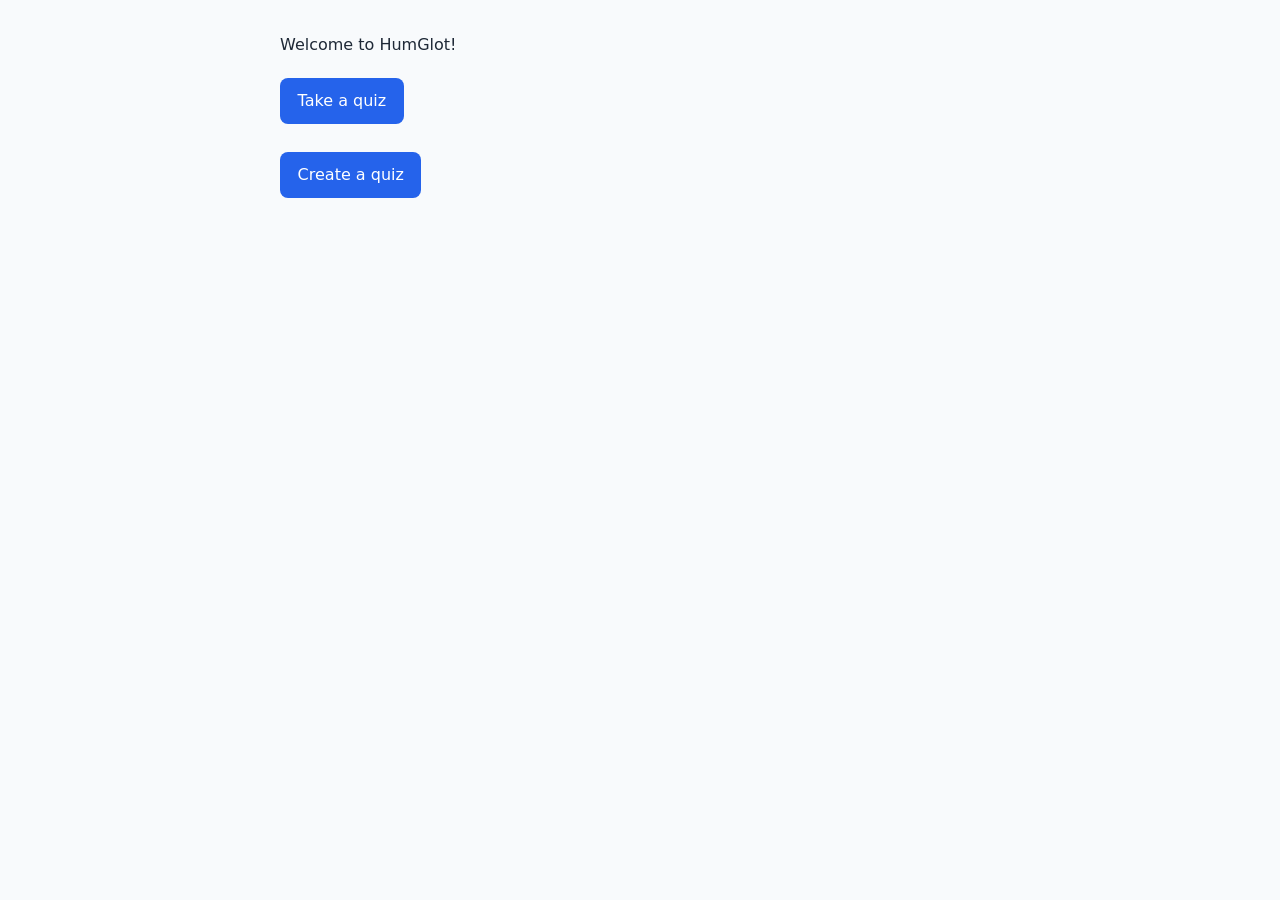
<file: nrs/index.html>
<!DOCTYPE html>
<html lang="en" xmlns="http://www.w3.org/1999/xhtml">

<!--
    Ben Kanter, Blake Culbertson, Andrew Gallimore, Enrique Lopez
    Last Modified: 9/2/26
-->

<head>
	<title>HumGlot</title>
	<meta charset="utf-8" />
	<link rel="stylesheet" href="style.css" />

	<!-- <script src="index.js" defer="defer"></script> -->
</head>

<body>
	<p>Welcome to HumGlot!</p>
	<form method="get" action="take.php">
		<input type="submit" value="Take a quiz" />
	</form>
	<form method="get" action="create.php">
		<input type="submit" value="Create a quiz" />
	</form>
</body>
</html>
</file>
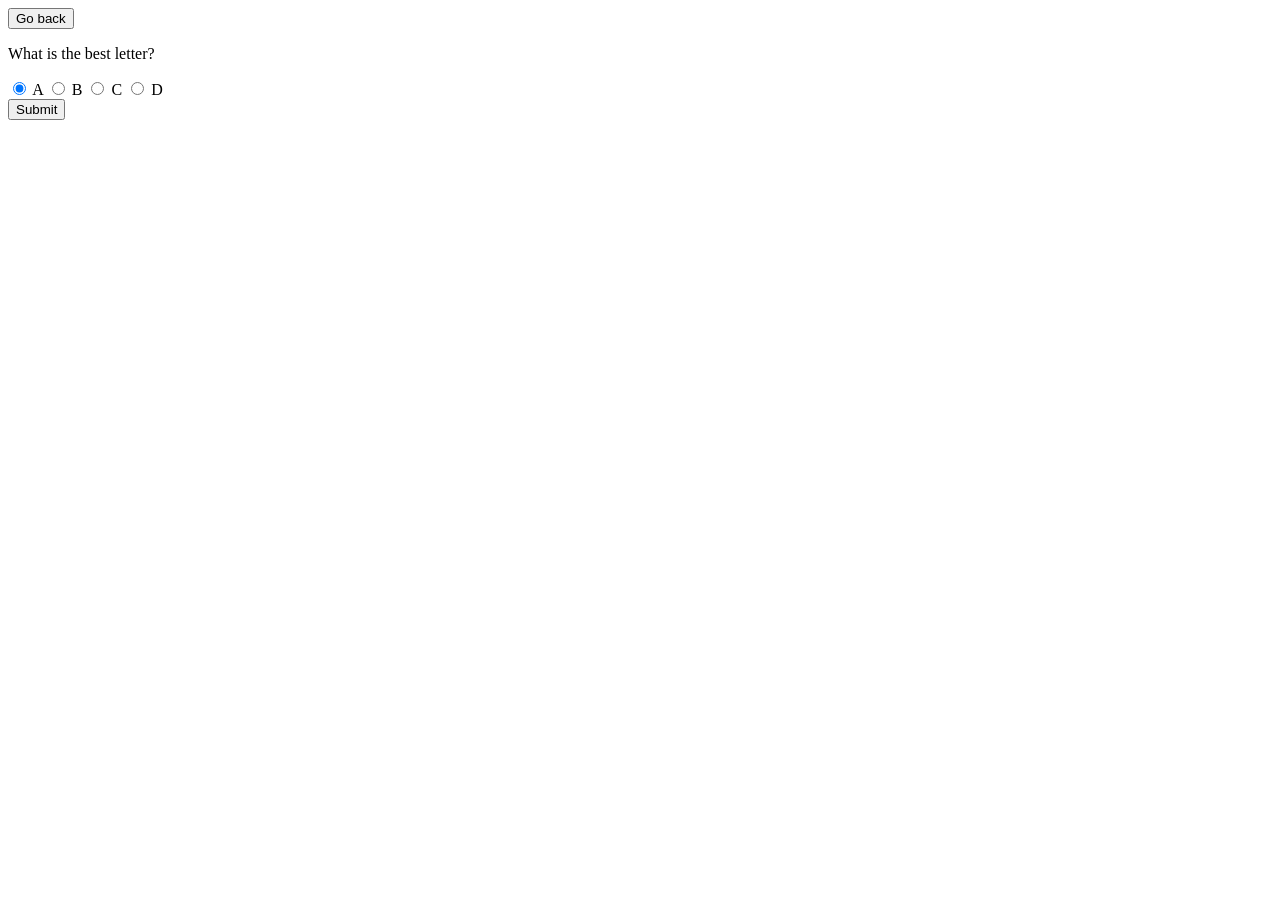
<file: nrs/after-click.html>
<!DOCTYPE html>
<html lang="en">

<!--
    Ben Kanter, Blake Culbertson, Andrew Gallimore, Enrique Lopez
    Last Modified: 8/31/26
-->

<head>
	<title>HumGlot</title>
	<meta charset="utf-8" />
</head>

<body>
	<form method="post" action="index.html">
		<input type="submit" value="Go back" />
	</form>

	<form method="get" action="after-quiz.html">
		<div>
			<p>What is the best letter?</p>
			<input type="radio" name="letter" value="a" id="a" checked="checked" />
			<label for="a">A</label>
			<input type="radio" name="letter" value="b" id="b" />
			<label for="b">B</label>
			<input type="radio" name="letter" value="c" id="c" />
			<label for="c">C</label>
			<input type="radio" name="letter" value="d" id="d" />
			<label for="d">D</label>
		</div>
		<input type="submit" value="Submit" />
	</form>
</body>
</html>
</file>
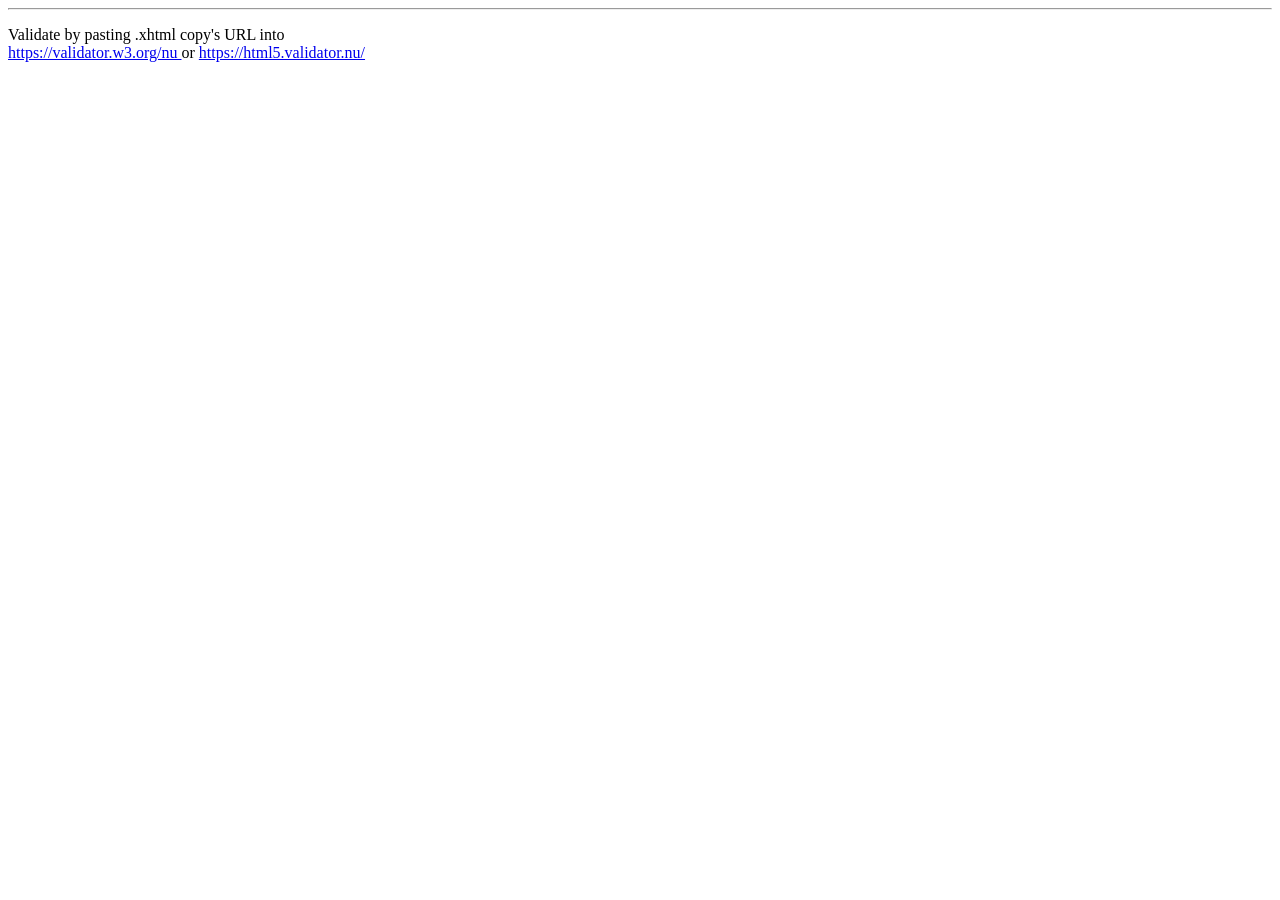
<file: nrs/temp.html>
<!DOCTYPE html>
<html lang="en" xmlns="http://www.w3.org/1999/xhtml">

<!-- class HTML template: last modified 2026-01-26 -->

<!--
    by:
    last modified:

    you can run this using the URL:

-->

<head>
    <title> page title here </title>
    <meta charset="utf-8" />

    <!-- (you can REMOVE THIS COMMENT when using this template)
         =============================================
         class style standard: you are required to link to normalize.css
         *before* your personal/additional external CSS files

         to play it safe, I linked to a copy of normalize.css I *know*
         exists, in my directory; you may change this to your local copy

         also note: CSS validator (can be used for your .css files):
         https://jigsaw.w3.org/css-validator/
    -->

    <link href="https://nrs-projects.humboldt.edu/~st10/styles/normalize.css"
          type="text/css" rel="stylesheet" />

</head>

<body>

    <footer>
    <hr />
    <p>
        Validate by pasting .xhtml copy's URL into<br />
	<a href="https://validator.w3.org/nu">
            https://validator.w3.org/nu
        </a>
	or  
        <a href="https://html5.validator.nu/">
            https://html5.validator.nu/
        </a>
    </p>
    </footer>
</body>
</html>
</file>
<file: nrs/style.css>
/* ---------- Base ---------- */

* {
    box-sizing: border-box;
    margin: 0;
    padding: 0;
}

body {
    width: min(92%, 720px);
    margin: 2rem auto;
    font-family: system-ui, -apple-system, BlinkMacSystemFont, "Segoe UI", sans-serif;
    line-height: 1.6;
    color: #1f2937;
    background: #f8fafc;
}

h1,
h2,
h3 {
    line-height: 1.2;
    color: #111827;
}

h1 {
    font-size: 2rem;
    margin-bottom: 1rem;
}

h2 {
    font-size: 1.4rem;
    margin: 1.25rem 0 0.75rem;
}

h3 {
    font-size: 1.15rem;
    margin: 1rem 0 0.5rem;
}

p {
    margin-bottom: 1rem;
}

a {
    color: #2563eb;
    text-decoration: none;
}

a:hover {
    text-decoration: underline;
}

/* ---------- Forms ---------- */

form {
    margin: 0.75rem 0 1.25rem;
}

form > div {
    margin-bottom: 0.85rem;
}

label {
    display: inline-block;
    margin-bottom: 0.35rem;
    font-weight: 500;
    color: #374151;
}

input[type="text"],
input[type="number"],
textarea,
select {
    width: 100%;
    max-width: 28rem;
    padding: 0.7rem;
    border: 1px solid #d1d5db;
    border-radius: 0.5rem;
    background: #ffffff;
    font: inherit;
}

input[type="text"]:focus,
input[type="number"]:focus,
textarea:focus,
select:focus {
    outline: 2px solid #93c5fd;
    border-color: #2563eb;
}

input[type="submit"],
button {
    display: inline-block;
    margin: 0.25rem 0.4rem 0.25rem 0;
    padding: 0.65rem 1.1rem;
    border: none;
    border-radius: 0.5rem;
    background: #2563eb;
    color: #ffffff;
    font: inherit;
    font-weight: 500;
    cursor: pointer;
}

input[type="submit"]:hover,
button:hover {
    background: #1d4ed8;
}

input[type="radio"] {
    width: auto;
    margin-right: 0.5rem;
    vertical-align: middle;
}

input[name="logout"]{
    background: #e5e7eb;
    color: #374151;
}

input[name="logout"]:hover{
    background: #d1d5db;
}

form div div {
    display: flex;
    align-items: center;
    gap: 0.5rem;
    margin: 0.4rem 0;
}

form div div input[type="text"] {
    width: auto;
    flex: 1;
}

/* ---------- Lists / quizzes ---------- */

ul,
ol {
    margin: 0 0 1rem 1.25rem;
}

li {
    margin-bottom: 0.35rem;
}

.correct {
    color: #166534;
    font-weight: 600;
}

.incorrect {
    color: #991b1b;
    font-weight: 600;
}

/* ---------- Tables ---------- */

table {
    width: 100%;
    border-collapse: collapse;
    margin: 0 0 1.25rem;
    background: #ffffff;
    border: 1px solid #e5e7eb;
    border-radius: 0.5rem;
    overflow: hidden;
}

th,
td {
    padding: 0.7rem 0.9rem;
    text-align: left;
    border-bottom: 1px solid #e5e7eb;
}

th {
    background: #f3f4f6;
    font-weight: 600;
    color: #111827;
}

tr:last-child td {
    border-bottom: none;
}

tr:hover td {
    background: #f9fafb;
}

/* ---------- Footer / Header ---------- */

footer {
    margin-top: 2.5rem;
    padding-top: 1rem;
    border-top: 1px solid #e5e7eb;
    color: #6b7280;
    font-size: 0.9rem;
}

footer p {
    margin-bottom: 0;
}

@media (max-width: 700px) {
    body {
        margin: 1.25rem auto;
    }

    h1 {
        font-size: 1.7rem;
    }
}

.site-header {
    margin-bottom: 1.5rem;
}

.logo {
    display: block;
    height: 48px;
    width: auto;
}
</file>
